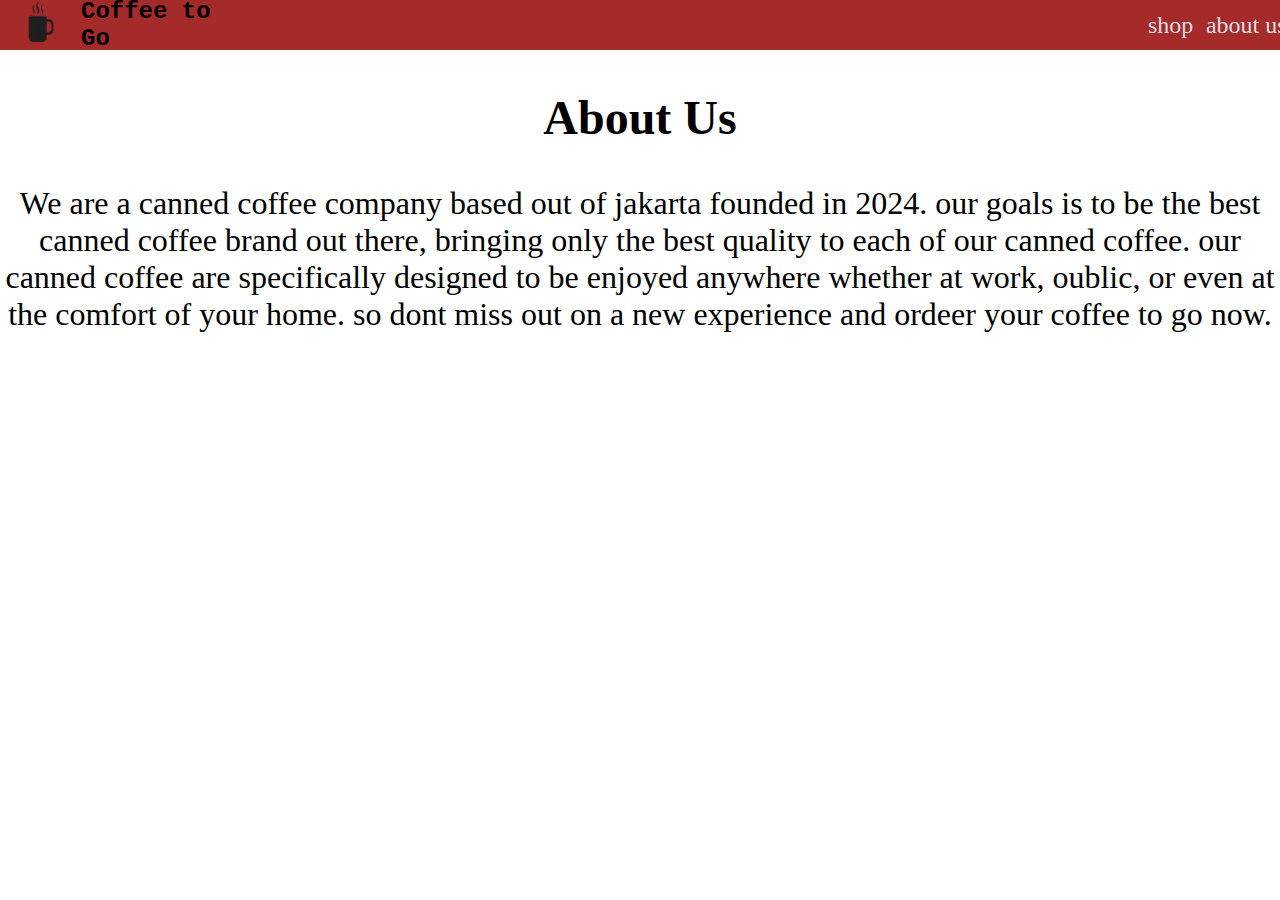
<file: about.html>
<!doctype html>
<html lang="en">
 <head>
    <meta charset="UTF-8">
    <meta name="viewport" content="width=device-width, initial-scale=1.0">
    <link rel="stylesheet" href="styles3.css" />
    <title>Coffee To Go</title>
 </head>
 <body>
    <header>
        <div>
         <img class="logo" src="ChatGPT Image Sep 30, 2025, 08_44_55 PM.png">
        </div>
        <h1>Coffee to Go</h1>
        <div>
         <nav class="nav">
            
            <ul>
                <li class="list"><a href="prod.html">shop</a></li>
                <li class="list"><a href="about.html">about us</li><a></li>
            </ul>
        </div>
        </nav>
    </header>
    <main>
        <div class="about">
       <h2>About Us</h2>
        <p>We are a canned coffee company based out of jakarta founded in 2024. our goals is to be the best canned coffee brand out there, bringing only the best quality to each of our canned coffee. our canned coffee are specifically designed to be enjoyed anywhere whether at work, oublic, or even at the comfort of your home. so dont miss out on a new experience and ordeer your coffee to go now. </p>
     </div>
    </main>
    <footer>

    </footer>
 </body>
</html>
</file>
<file: styles3.css>
header {
  width: 100%;
  height: 50px;
  background-color: brown;
  display: flex;
  gap: 1px;
  align-items: center;
  top: 0;
  flex-direction: row;
  
}

body{
  margin: 0; 
  


}

.logo {
  height:60px;
  width:80px;

}

h1 {
  color:black;
  font-family:  'Courier New', Courier, monospace;
  font-size: x-large;
}
nav {
  width: 50%;
  max-width: 300px;
  height: 50px;
  margin-left: 889px;
}

nav > ul {
  display: flex;
  gap: 10pxS;
  flex-wrap: wrap;
  align-items: center;
  padding-inline-start: 0;
  margin-block: 0;
  height: 100%;
  flex-direction: row;
  
}

nav > ul > li {
  color: #dfdfe2;
  margin: 0 0.2rem;
  padding: 0.2rem;
  display: block;
  font-size: 1.5rem;
  
}



li > a {
  color: inherit;
  text-decoration: none;
}

.about {
    text-align: center;
    font-family:'Times New Roman', Times, serif;
    font-size: xx-large;
}
</file>
